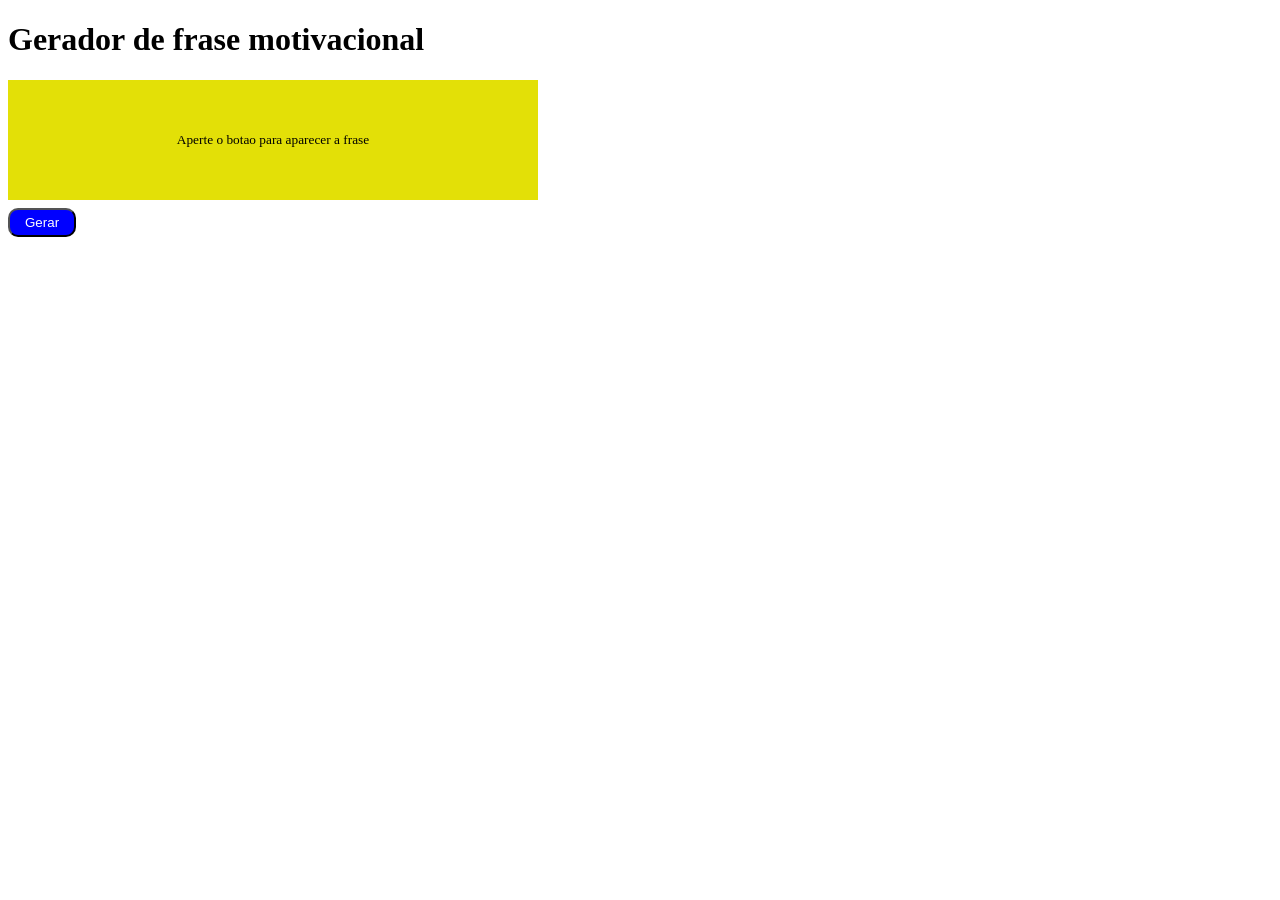
<file: index.html>
<!DOCTYPE html>
<html lang="en">
<head>
    <meta charset="UTF-8">
    <meta name="viewport" content="width=device-width, initial-scale=1.0">
    <title>Document</title>
    <link rel="stylesheet" type="text/css" href="./style.css"></link>
</head>
<body>
    <h1>Gerador de frase motivacional</h1>
        
    
        <div class="box">
        
        <p id="paragrafo">Aperte o botao para aparecer a frase</p>

        </div>


            <div>
                <button class="gerarDica button" type="button">Gerar</button>
            </div>

    <script src="./randomPhrase.js"></script>

</body>
</html>
</file>
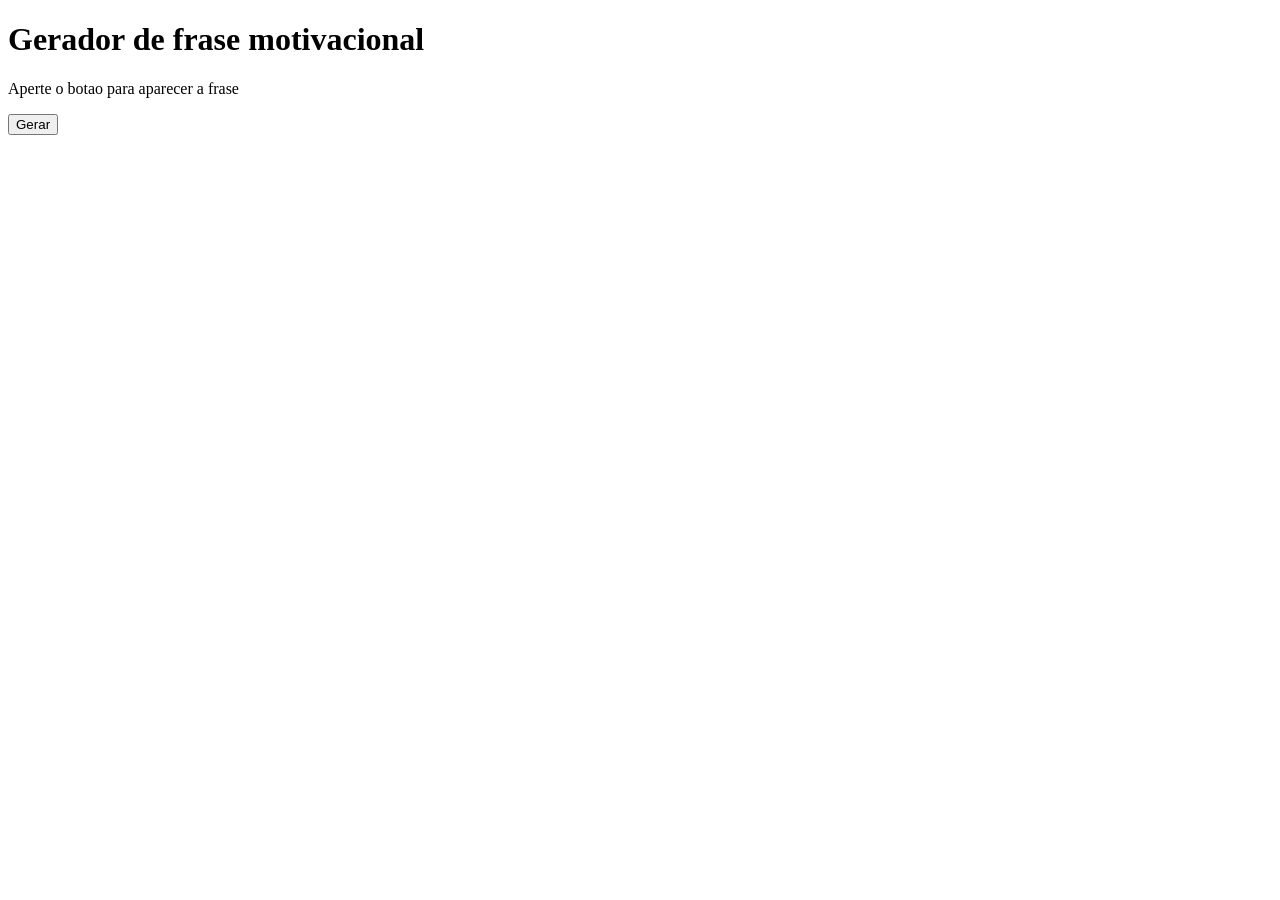
<file: randomPhrase.html>
<!DOCTYPE html>
<html lang="en">
<head>
    <meta charset="UTF-8">
    <meta name="viewport" content="width=device-width, initial-scale=1.0">
    <title>Document</title>
</head>
<body>
    <h1>Gerador de frase motivacional</h1>
    
    <p id="paragrafo">Aperte o botao para aparecer a frase</p>
    
    <button class="gerarDica">Gerar</button>
    <script src="./randomPhrase.js"></script>
</body>
</html>
</file>
<file: style.css>
.box {
    font-size: smaller;
    align-items: center;
    width: 530px;
    height: 120px;
    background-color:#e3e007;
    display: flex;
    justify-content: center;
    align-items: center;
    flex-direction: column;
    align-items: center;
    margin-block: inherit;
}

.button{
    background-color: blue;
    color: white;
    padding: 5px;
    border-radius: 10px;
    padding-left: 15px;
    padding-right: 15px;
}
</file>
